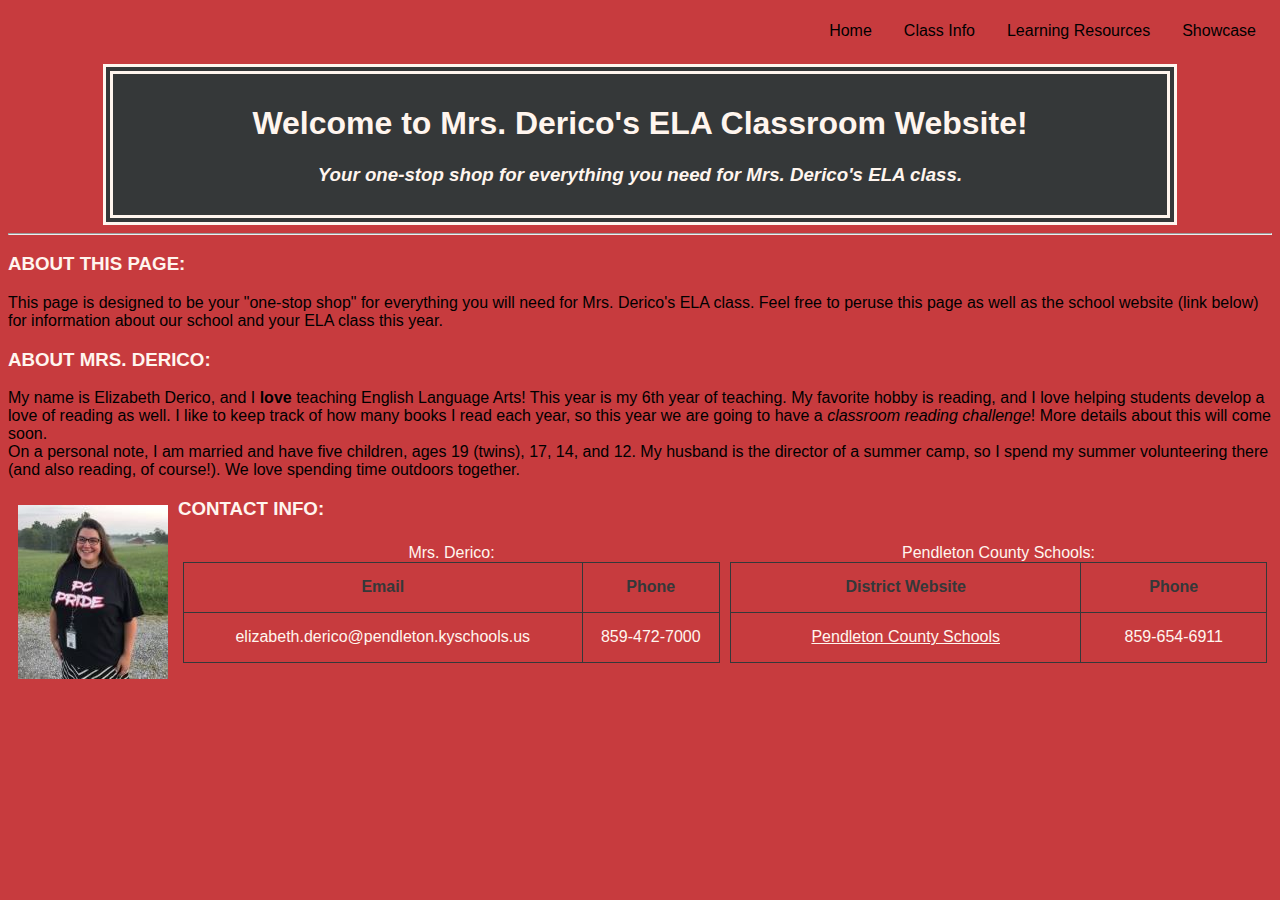
<file: index.html>
<!DOCTYPE html>
<html>
<head>
	<title>Mrs. Derico's ELA Classroom</title>
	<link rel="stylesheet" type="text/css" href="project.css" />
	<div class="box-5">
	<ul>
		<li><a href="showcase.html">Showcase</a></li>
		<li><a href="resource.html">Learning Resources</a></li>
		<li><a href="class.html">Class Info</a></li>
		<li><a href="index.html">Home</a></li>
	</ul>
	</div>
</head>

<body>
	<div class="container">
		<div class="box-1">
			<h1>Welcome to Mrs. Derico's ELA Classroom Website!</h1>
			<h3><i>Your one-stop shop for everything you need for Mrs. Derico's ELA class.</i></h2>
		</div>
	</div>
<hr>
	<div class="box-2">
		<h3><b>About this Page:</b></h3>
		<p>This page is designed to be your "one-stop shop" for everything you will need for Mrs. Derico's ELA class. Feel free to peruse this page as well as the school website (link below) for information about our school and your ELA class this year.</p>
		<h3><b>About Mrs. Derico:</b></h3>
		<p>My name is Elizabeth Derico, and I <strong>love</strong> teaching English Language Arts! This year is my 6th year of teaching. My favorite hobby is reading, and I love helping students develop a love of reading as well. I like to keep track of how many books I read each year, so this year we are going to have a <em>classroom reading challenge</em>! More details about this will come soon.<br>On a personal note, I am married and have five children, ages 19 (twins), 17, 14, and 12. My husband is the director of a summer camp, so I spend my summer volunteering there (and also reading, of course!). We love spending time outdoors together.</p>
		<img src="elizabeth.jpg" alt="Mrs.Derico" />
	</div>
	
	<div class="box-3">
	
		<h3><b>Contact Info:</b></h3>
	
	<div class="row">
		<div class="column">
			<table>
			<caption>Mrs. Derico:</caption>
				<tr>
					<th>Email</th>
					<th>Phone</th>
				</tr>
				<tr>
					<td>elizabeth.derico@pendleton.kyschools.us</td>
					<td>859-472-7000</td>
				</tr>
			</table>
		</div>
	<div class="column">
		<table>
		<caption>Pendleton County Schools:</caption>
			<tr>
				<th>District Website</th>
				<th>Phone</th>
			</tr>
			<tr>
				<td><a href="https://www.pendleton.kyschools.us/"target="_self">Pendleton County Schools</a></td>
				<td> 859-654-6911</td>
			</tr>
		</table>
	</div>
	</div>
	</div>
	
</body>
	
</html>
</file>
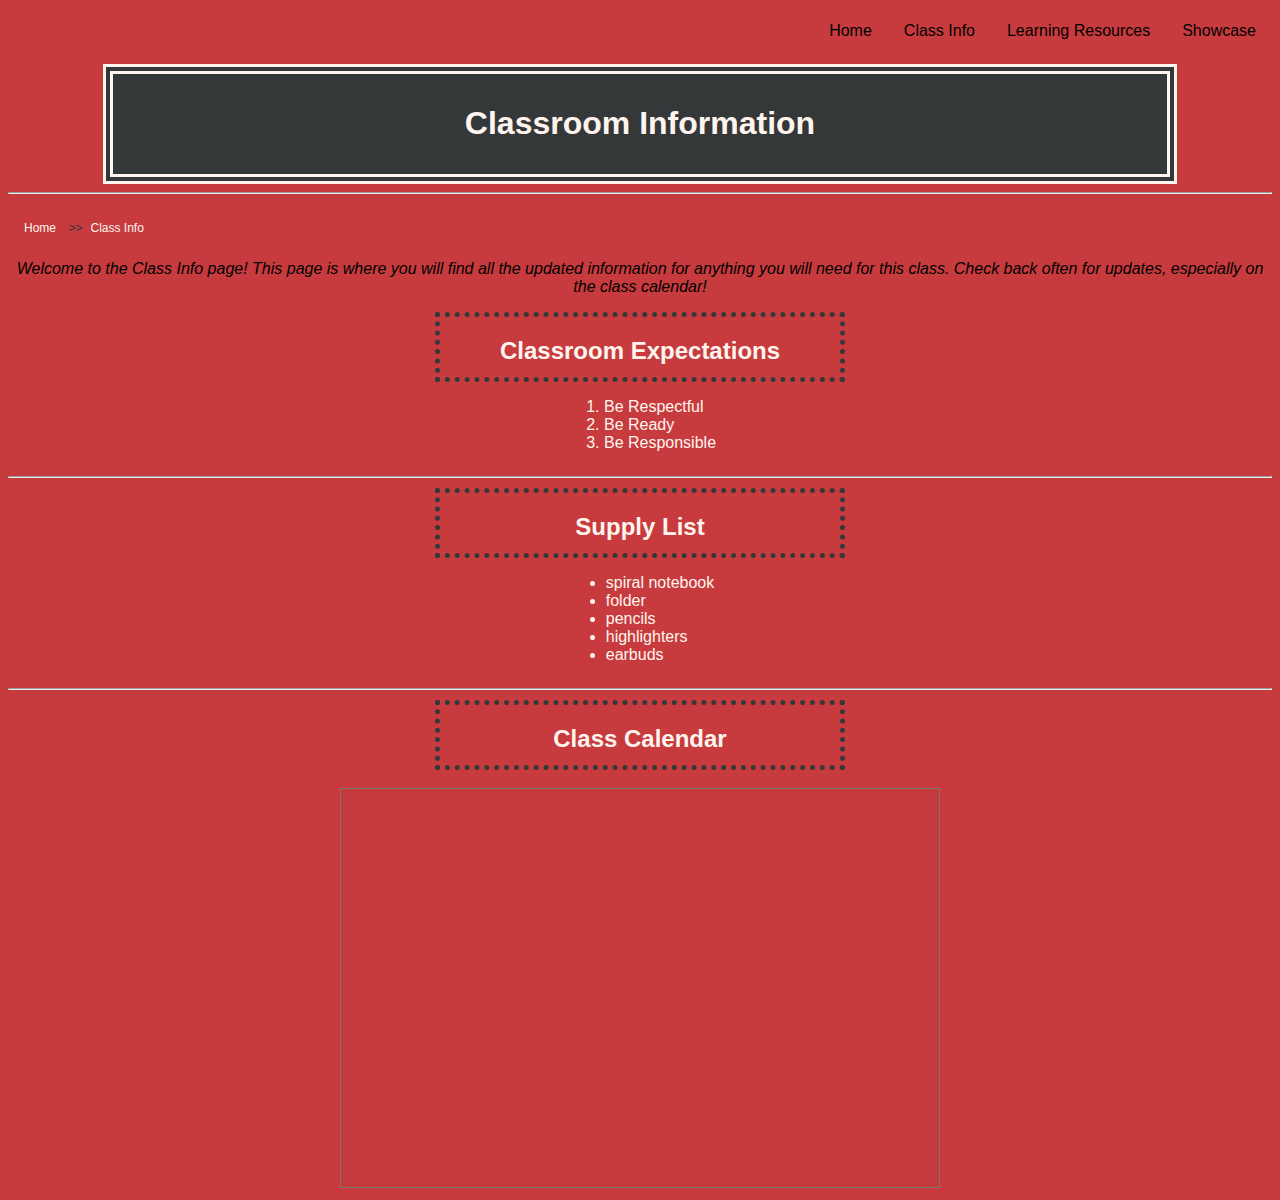
<file: class.html>
<!DOCTYPE html>
<html>
	<head>
		<title>Class Info</title>
		<link rel="stylesheet" type="text/css" href="project.css" />
	<div class="box-5">
		<ul>
		<li><a href="showcase.html">Showcase</a></li>
		<li><a href="resource.html">Learning Resources</a></li>
		<li><a href="class.html">Class Info</a></li>
		<li><a href="index.html">Home</a></li>
	</div>
		</ul>
	</head>
	
	<body>
	
		<div class="container">
		<div class="box-1">
			<h1>Classroom Information</h1>
		</div>
		</div>
	<hr>
		<ul class="breadcrumb">
			<li><a href="index.html">Home</a></li>
			<li><a ref="#">Class Info</a></li>
		</ul>
	<div align="center">
		<p><i>Welcome to the Class Info page! This page is where you will find all the updated information
		for anything you will need for this class. Check back often for updates, especially on the class calendar!</i></p>
	</div>
		
	<div class="box-4">
		<h2>Classroom Expectations</h2>
	</div>
	<div class="parent">
		<ol>
			<li>Be Respectful</li>
			<li>Be Ready</li>
			<li>Be Responsible</li>
		</ol>
	</div>
<hr>
	<div class="box-4">
		<h2>Supply List</h2>
	</div>
	<div class="parent">
		<div class="box-6">
		<ul>
			<li>spiral notebook</li>
			<li>folder</li>
			<li>pencils</li>
			<li>highlighters</li>
			<li>earbuds</li>
		</ul>
		</div>
	</div>
	<hr>
	<div class="box-4">
		<h2>Class Calendar</h2>
	</div>
	<br>
	<div align="center">
	<iframe src="https://calendar.google.com/calendar/embed?height=600&wkst=1&bgcolor=%23ffffff&ctz=America%2FNew_York&src=OWMxYmRlYjFjN2JhMDQ4YTgwY2VjYmJlNDdhMGQyOTVmODM1M2RhMjMyYWEwNzcxZDk4YzBhZDc0YTNmN2IzMUBncm91cC5jYWxlbmRhci5nb29nbGUuY29t&color=%23E67C73" style="border:solid 1px #777" width="600" height="400" frameborder="0" scrolling="no"></iframe>
	</div>
	
	
	
	</body>
</file>
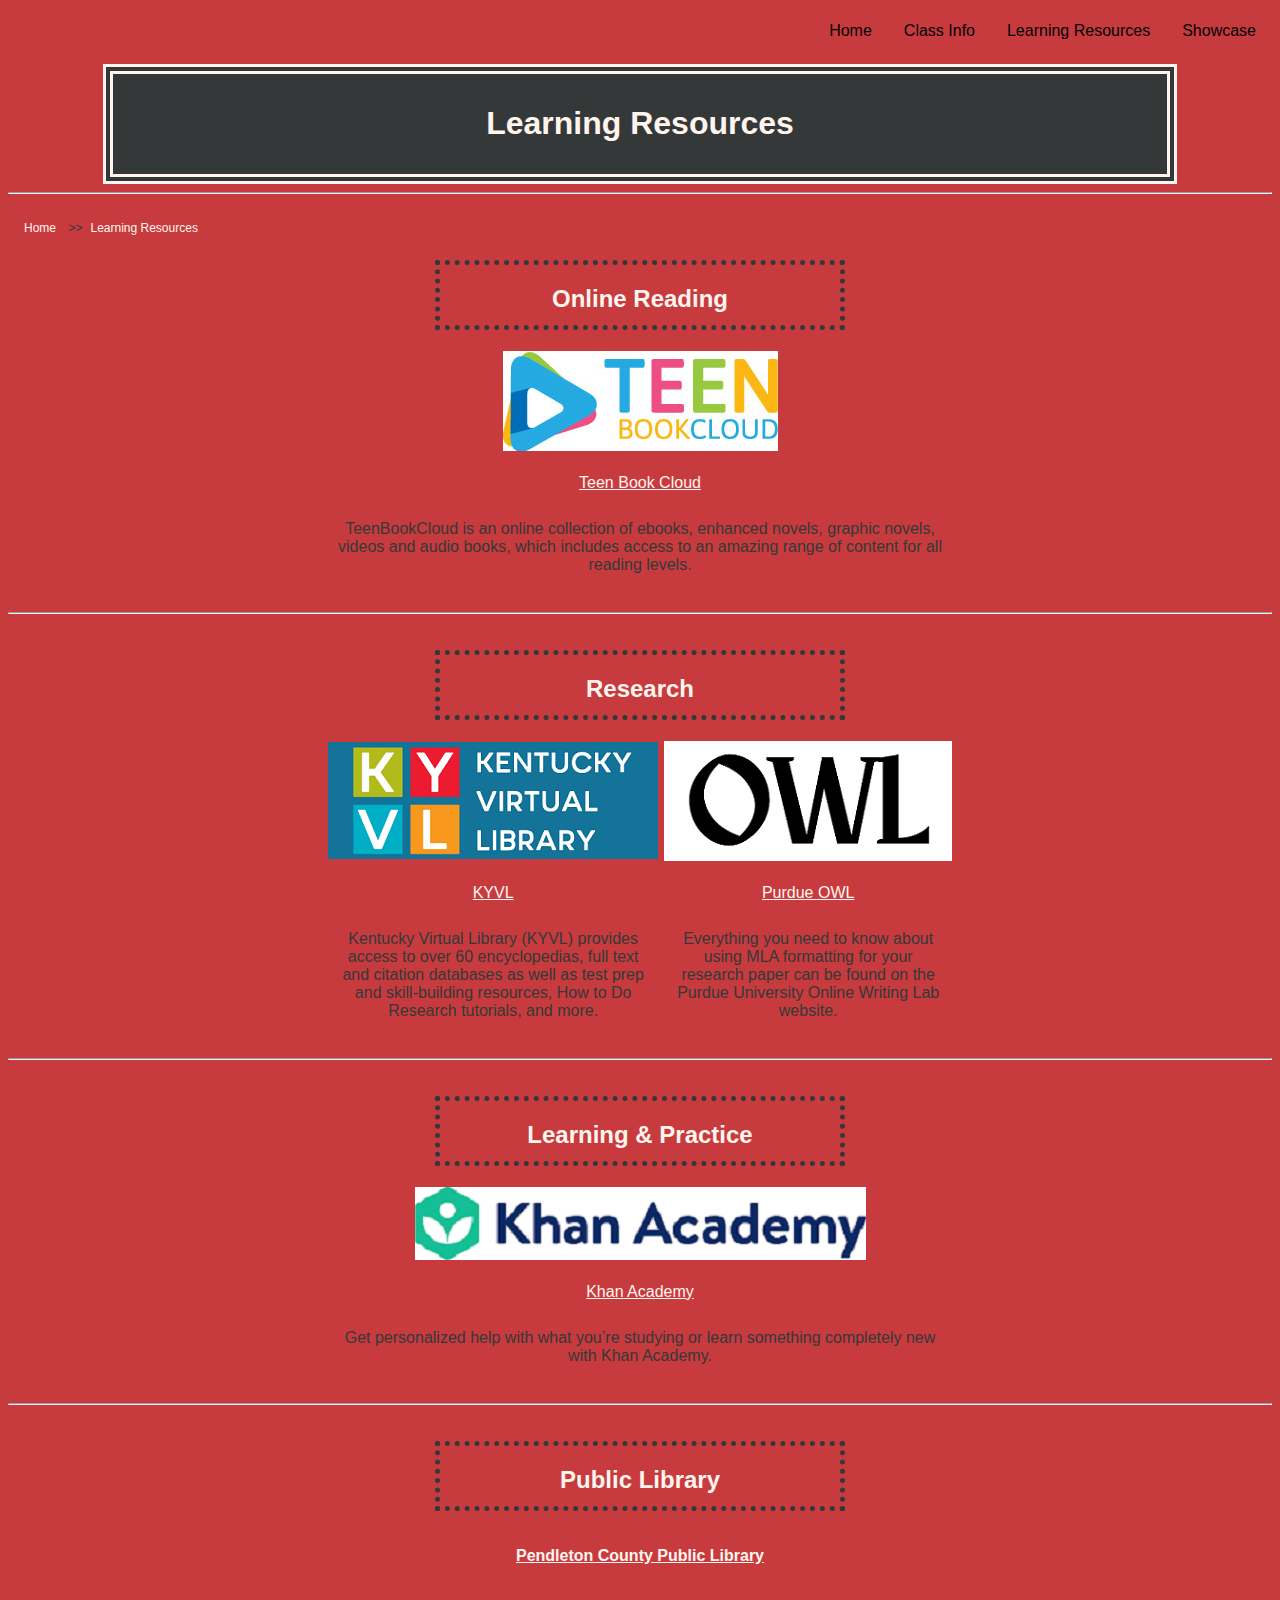
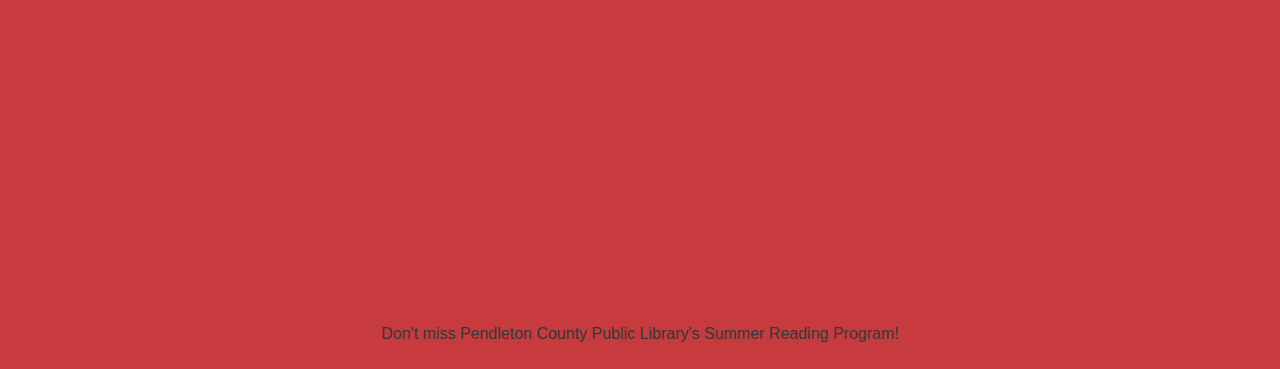
<file: resource.html>
<!DOCTYPE html>
<html>
	<head>
		<title>Learning Resources</title>
		<link rel="stylesheet" type="text/css" href="project.css" />
	<div class="box-5">
		<ul>
		<li><a href="showcase.html">Showcase</a></li>
		<li><a href="resource.html">Learning Resources</a></li>
		<li><a href="class.html">Class Info</a></li>
		<li><a href="index.html">Home</a></li>
	</div>
		</ul>
	</head>
	
	<body>
		<div class="container">
		<div class="box-1">
			<h1>Learning Resources</h1>
		</div>
		</div>
<hr>
	<ul class="breadcrumb">
		<li><a href="index.html">Home</a></li>
		<li><a ref="#">Learning Resources</a></li>
	</ul>


	<div class="box-4">
		<h2>Online Reading</h2>
	</div>
	<br>
	<div class="box-7">
	<table>
		<tr>
			<th><img src="tbc.jpg" alt="Teen Book Cloud logo" /> </th>
		</tr>
		<tr>
			<td><a href="https://teenbookcloud.com/default.aspx">Teen Book Cloud</a></td>
		</tr>
		<tr>
			<td>TeenBookCloud is an online collection of ebooks, enhanced novels, graphic novels, videos and audio books, which includes access to an amazing range of content for all reading levels.</td>
		</tr>
	</table>
	</div>
	<br>
	<hr>
	<br>
	<div class="box-4">
		<h2>Research</h2>
	</div>
	<br>
	<div class="box-7">
	<table>
		<tr>
			<th><img src="kyvl.png" alt="KYVL logo" /></th>
			<th><img src="owl 2.png" alt="owl" /></th>
		</tr>
		<tr>
			<td><a href="https://kyvl.org/">KYVL</a></td>
			<td><a href="https://owl.purdue.edu/index.html">Purdue OWL</a></td>
		</tr>
		<tr>
			<td>Kentucky Virtual Library (KYVL) provides access to over 60 encyclopedias, full text and citation databases as well as test prep and skill-building resources, How to Do Research tutorials, and more.</td>
			<td>Everything you need to know about using MLA formatting for your research paper can be found on the Purdue University Online Writing Lab website.</td>
		</tr>
	</table>
	</div>
	<br>
	<hr>
	<br>
	<div class="box-4">
		<h2>Learning & Practice</h2>
	</div>
	<br>
	<div class="box-7">
	<table>
		<tr>
			<th><img src="KhanAcademyWordmark.png" alt="Khan Academy logo" /></th>
		</tr>
		<tr>
			<td><a href="https://www.khanacademy.org/">Khan Academy</a></td>
		</tr>
		<tr>
			<td>Get personalized help with what you’re studying or learn something completely new with Khan Academy.</td>
		</tr>
	</table>
	</div>
	<br>
	<hr>
	<br>
	<div class="box-4">
		<h2>Public Library</h2>
	</div>
	<br>
	
	<div class="box-7">
	<table>
		<tr>
			<th><a href="https://www.pcplibrary.org/"target="_self">Pendleton County Public Library</a> </th>
		</tr>
		<tr>
			<td><iframe src="https://www.google.com/maps/embed?pb=!1m18!1m12!1m3!1d3115.1311636435958!2d-84.33789242440791!3d38.66885356015742!2m3!1f0!2f0!3f0!3m2!1i1024!2i768!4f13.1!3m3!1m2!1s0x884183369eb04145%3A0xaee2e54956c41cd2!2sPendleton%20County%20Library!5e0!3m2!1sen!2sus!4v1687378258927!5m2!1sen!2sus" width="400" height="300" style="border:0;" allowfullscreen="" loading="lazy" referrerpolicy="no-referrer-when-downgrade"></iframe></td>
		</tr>
		<tr>
			<td>Don't miss Pendleton County Public Library's Summer Reading Program!</td>
		</tr>
	</table>
	</div>
	
	</body>
</file>
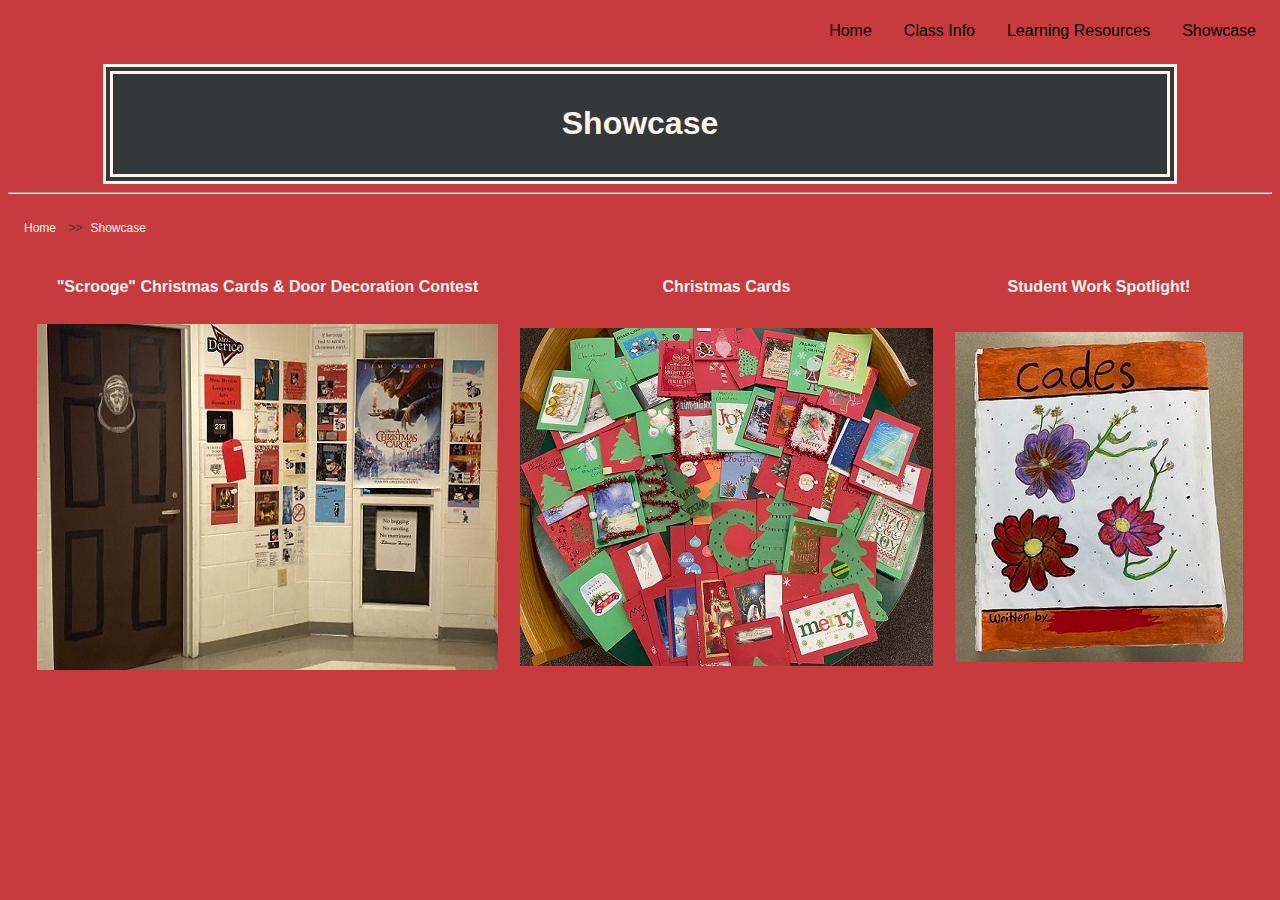
<file: showcase.html>
<!DOCTYPE html>
<html>
	<head>
		<title>Showcase</title>
		<link rel="stylesheet" type="text/css" href="project.css" />
	<div class="box-5">
		<ul>
		<li><a href="showcase.html">Showcase</a></li>
		<li><a href="resource.html">Learning Resources</a></li>
		<li><a href="class.html">Class Info</a></li>
		<li><a href="index.html">Home</a></li>
	</div>
		</ul>
	</head>
	
	<body>
		<div class="container">
		<div class="box-1">
			<h1>Showcase</h1>
		</div>
		</div>
<hr>
	
	<ul class="breadcrumb">
		<li><a href="index.html">Home</a></li>
		<li><a ref="#">Showcase</a></li>
	</ul>
	
	<div class="box-7">
	<table>
		<tr>
			<th>"Scrooge" Christmas Cards & Door Decoration Contest</th>
			<th>Christmas Cards</th>
			<th>Student Work Spotlight!</th>
		</tr>
		<tr>
			<td><img src="IMG_8428.jpg" alt="classroom door decorations"/></td>
			<td><img src="IMG_2077-2.jpg" alt="christmas cards" /></td>
			<td><img src="IMG_8214-2.jpg" alt="book" /></td>
		</tr>
	</table>
	</div>
	
	</body>
</file>
<file: project.css>
body{
	background-color: #c73b3e;
	font-family: Tahoma, Geneva, sans-serif;
}

.container{
	width:85%;
	margin:auto;
}

.box-1{
	background-color:#353839;
	color: #fff5ee;
	text-align:center;
	padding: 10px;
	border:10px double seashell;
	margin-top:10px;
}

.box-1 h3 {
	color: #fff5ee;
}

.box-2 h3{
	color:#fff5ee;
	text-transform: uppercase;
}

.box-2 img {
	float:left;
	padding: 10px;
}

.box-3 h3 {
	color:#fff5ee;
	text-transform:uppercase;
}

.box-5 ul {
	list-style-type:none;
	margin:0;
	padding:0;
	overflow:hidden;
}

.box-5 li {
	float:right;
}

.box-5 li a {
	display:block;
	color:#000000;
	text-align:center;
	padding:14px 16px;
	text-decoration:none;
}

.box-5 li a:hover {
	background-color:#fff5ee;
}

.box-3 table {
	width:100%;
}

.box-3 th {
	text-align:center;
}

.box-3 table, th, td{
	border:1px solid #353839;
	border-collapse:collapse;
	height:50px;
}

.box-3 th, td {
	border:1px solid #353839;
	border-collapse:collapse;
	text-align:center;
	color:#fff5ee;
	background-color:#c73b3e;
}

.box-3 th {
	color:#353839;
}

.box-3 td {
	border:1px solid #353839;
}

.box-3 td a{
	color:#fff5ee;
}

* {
	box-sizing:border-box;
}

.row {
	display:flex;
	margin-left:-5px;
	margin-right:-5px;
}

.column {
	flex:50%;
	padding:5px;
}

caption {
	color:#fff5ee;
}

.box-4{
	box-sizing:content-box;
	width:400px;
	height:50px;
	float:center;
	background-color:#c73b3e;
	color:#fff5ee;
	text-align:center;
	border:5px dotted #353839;
	margin:auto;
	margin-top:10px;
	padding-bottom:10px;
}

.box-4 img{
	float:center;
}

ol {
	color:#fff5ee;
	display:inline-block;
	text-align:left;
}

div.parent {
	text-align:center;
}

div.parent img {
	float:left;
}

.box-6 ul {
	color: #fff5ee;
	display:inline-block;
	text-align:left;
}

.box-7 table{
	width:50%;
	margin:auto;
}

.box-7 th {
	text-align:center;
}

.box-7 table, th, td{
	border:none
	height:50px;
}

.box-7 th, td {
	border:none;
	border-collapse:collapse;
	text-align:center;
	color:#fff5ee;
	background-color:#c73b3e;
}

.box-7 th {
	color:#fff5ee;
}

.box-7 td a{
	color:#fff5ee;
}

.box-7 th a{
	color:#fff5ee;
}

.box-7 td{
	padding:10px;
	color:#353839;
}
	
ul.breadcrumb{
	padding:8px 16px;
	list-style:none;
}

ul.breadcrumb li{
	display:inline;
	font-size:12px;
}

ul.breadcrumb li+li:before{
	padding:8px;
	color:#353839;
	content:">>";
}

ul.breadcrumb li a{
	color:#fff5ee;
	text-decoration:none;
}

ul.breadcrumb li a:hover{
	color:#01447e;
	text-decoration:underline;
}
</file>
